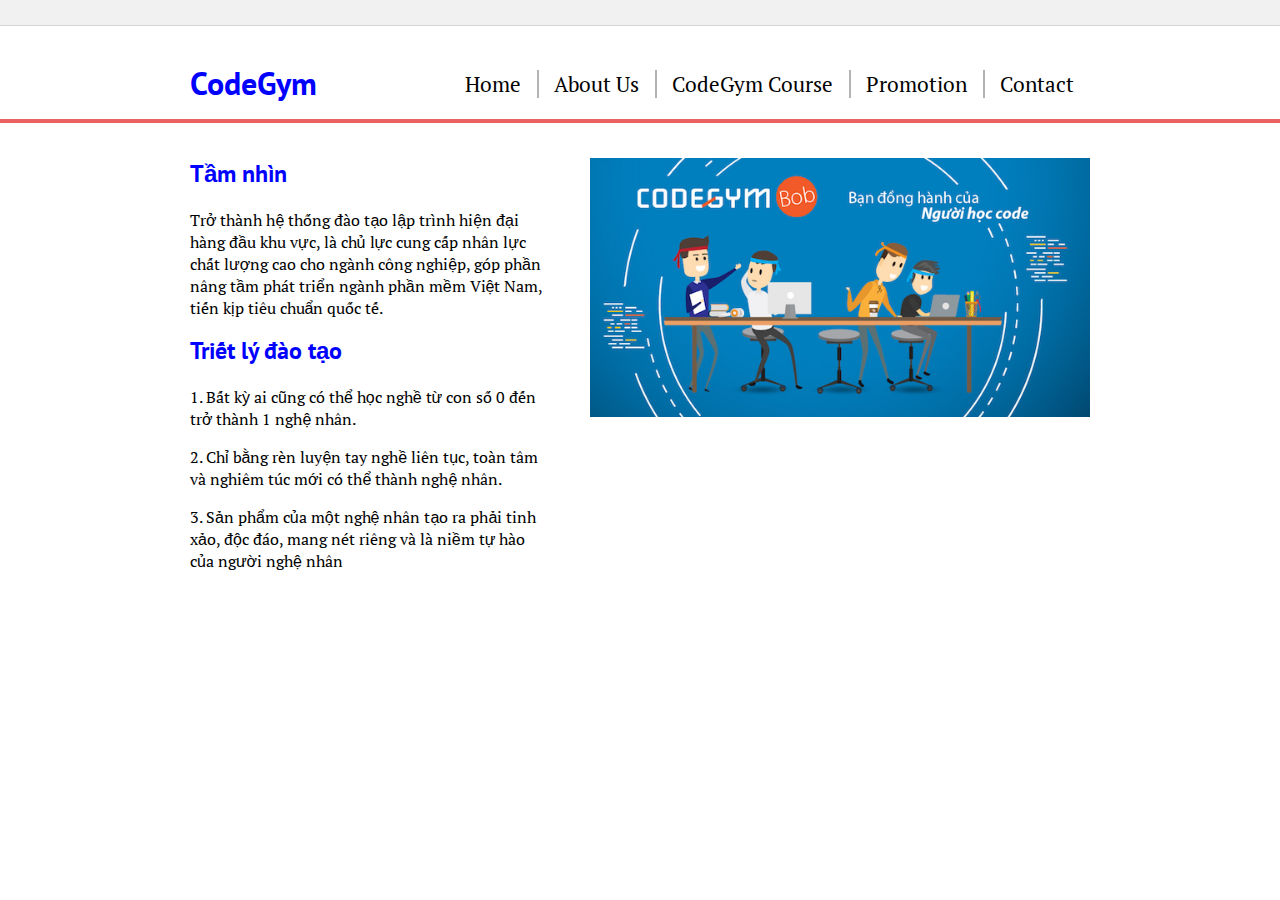
<file: index.html>
<!DOCTYPE html>
<html lang="en">
<head>
    <meta charset="UTF-8">
    <title>Title</title>
    <style>
        @import url('https://fonts.googleapis.com/css?family=PT+Sans');
    @import url('https://fonts.googleapis.com/css?family=PT+Serif');

        h1, h2, h4, h5, h6 {
            font-family: 'PT Sans', 'Helvetica', 'Arial';;
        }

        html, body {
            margin: 0;
            padding: 0;
            font-family: 'PT Serif', 'Helvetica', 'Arial';
        }
        #topbar{
            width: 100%;
            background: #F1F1F1; /* light gray */
            border-bottom: 1px solid #D4D4D4; /* dark gray "underline" */
            height: 25px;
        }
        .normal-wrapper{
            width: 900px;
            margin: 0 auto;
            padding: 15px 40px;
            overflow: auto;
        }
        h1 {
            color: blue;
            float: left;
            margin: 21px 0 0 0px;
        }
        h2 {
            color: blue;
        }
        #navbar {
            list-style-type: none;
            margin: 29px 0 0 0;
            padding: 0;
            float: right;
            font-size: 16pt;
        }
        #navbar li{
            display: inline;
        }
        #navbar li a:link, #navbar li a:visited, #navbar li a:active {
            text-decoration: none;
            color: #000000;
            padding: 0 16px 0 10px;
            margin: 0;
            border-right: 2px solid #B4B4B4;
        }
        #navbar li a:link.last-link {
            border-right: 0px;
        }
        #navbar li a:hover {
            color: #EB6361;
        }
        #top-color-splash{
            width: 100%;
            height: 4px;
            background: #EB6361;
        }
        .one-third {
            width: 40%;
            float: left;
            box-sizing: border-box;
            margin-top: 20px;
        }
        .two-third {
            width: 60%;
            float: left;
            box-sizing: border-box;
            padding-left: 40px;
            text-align: right;
            margin-top: 20px;
        }
        .featured-image {
            max-width: 500px;
        }
        .no-margin-top {
            margin-top: 0;
        }
        .no-margin {
            margin-top: 20px;
            width: 40%;
            float: left;
            box-sizing: border-box;
        }


    </style>

</head>
<body>
<div id = 'topbar'></div>
<!--    <div class="image">-->
<!--        <img src="./image/Image_1.JPG" alt="" style="width: 80px; height: 80px">-->
<!--    </div>-->
<div class = 'normal-wrapper'>

    <div id="logo-container">

        <h1>CodeGym</h1>
    </div>

    <ul id="navbar">
        <li><a href="">Home</a></li>
        <li><a href="index.html">About Us</a></li>
        <li><a href="QLSP.html">CodeGym Course</a></li>
        <li><a href="">Promotion</a></li>
        <li><a href="" class="last-link">Contact</a></li>
    </ul>
</div>

<div id="top-color-splash"></div>
<div class="normal-wrapper">
    <div class="one-third">
        <h2 class="no-margin-top"> Tầm nhìn </h2>
        <p>
            Trở thành hệ thống đào tạo lập trình hiện đại hàng đầu khu vực, là chủ lực cung cấp nhân lực chất lượng cao cho ngành
            công nghiệp, góp phần nâng tầm phát triển ngành phần mềm Việt Nam, tiến kịp tiêu chuẩn quốc tế.
        </p>
        <h2 class="no-margin-top">Triết lý đào tạo</h2>
        <p> 1. Bất kỳ ai cũng có thể học nghề từ con số 0 đến trở thành 1 nghệ nhân.</p>
        <p> 2. Chỉ bằng rèn luyện tay nghề liên tục, toàn tâm và nghiêm túc mới có thể thành nghệ nhân.</p>
        <p>3. Sản phẩm của một nghệ nhân tạo ra phải tinh xảo, độc đáo, mang nét riêng và là niềm tự hào của người nghệ nhân</p>
    </div>
    <div class="two-third">
        <img class="featured-image" src="./image/Image_1.JPG" alt="">
    </div>
</div>
</body>
</html>
</file>
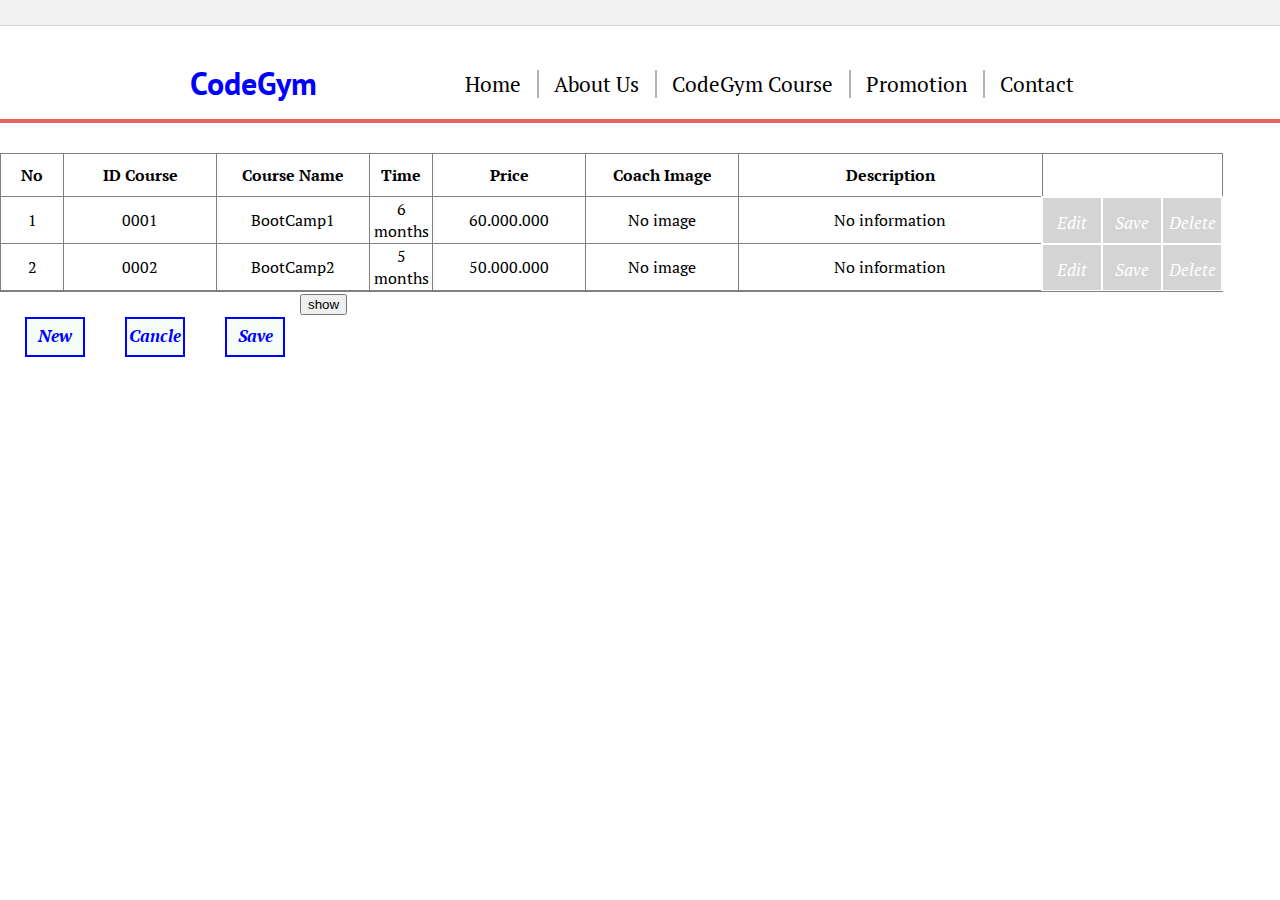
<file: QLSP.html>
<!DOCTYPE html>
<html lang="en">
<head>
    <meta charset="UTF-8">
    <title>Title</title>
    <link rel="stylesheet" href="index.css">

</head>
<body>
<div id = 'topbar'></div>
<!--    <div class="image">-->
<!--        <img src="./image/Image_1.JPG" alt="" style="width: 80px; height: 80px">-->
<!--    </div>-->
<div class = 'normal-wrapper'>

    <div id="logo-container">

        <h1>CodeGym</h1>
    </div>

    <ul id="navbar">
        <li><a href="">Home</a></li>
        <li><a href="index.html">About Us</a></li>
        <li><a href="QLSP.html">CodeGym Course</a></li>
        <li><a href="">Promotion</a></li>
        <li><a href="" class="last-link">Contact</a></li>
    </ul>
</div>

<div id="top-color-splash"></div>

<div>
    <table border="1" id = 'table1'>
        <tr>
            <div ><th class="normal-td-sort">No</th></div>
            <div><th class="normal-td-middle">ID Course</th></div>
            <div><th class="normal-td-middle">Course Name</th></div>
            <div><th class="normal-td-sort">Time</th></div>
            <div><th class="normal-td-middle">Price</th></div>
            <div><th class="normal-td-middle">Coach Image</th></div>
            <div><th class="normal-td-long">Description</th></div>
        </tr>
    </table>

    <div onmousedown="prepairAddProduct()" class="icon-outer">
        <div class="icon-rectangle1">
            <b><i>New</i></b>
        </div>
    </div>

    <div onmousedown="reProduct()" class="icon-outer">
        <div class="icon-rectangle1">
            <b><i>Cancle</i></b>
        </div>
    </div>

    <div onmousedown="addProduct()" class="icon-outer">
        <div class="icon-rectangle1">
            <b><i>Save</i></b>
        </div>
    </div>

    <script src="mainProductManager.js"></script>
    <script src="addNewProduct.js"></script>
    <script src="editProduct.js"></script>
    <script src="showCourse.js"></script>
    <button onclick="showImage()">show</button>
    <div id = 'Detail' class="image">
    </div>

</html>
</file>
<file: index.css>
@import url('https://fonts.googleapis.com/css?family=PT+Sans');
@import url('https://fonts.googleapis.com/css?family=PT+Serif');

h1, h2, h4, h5, h6 {
    font-family: 'PT Sans', 'Helvetica', 'Arial';;
}

html, body {
    margin: 0;
    padding: 0;
    font-family: 'PT Serif', 'Helvetica', 'Arial';
}
#topbar{
    width: 100%;
    background: #F1F1F1; /* light gray */
    border-bottom: 1px solid #D4D4D4; /* dark gray "underline" */
    height: 25px;
}
.normal-wrapper{
    width: 900px;
    margin: 0 auto;
    padding: 15px 40px;
    overflow: auto;
}
h1 {
    color: blue;
    float: left;
    margin: 21px 0 0 0px;
}
h2 {
    color: blue;
}
#navbar {
    list-style-type: none;
    margin: 29px 0 0 0;
    padding: 0;
    float: right;
    font-size: 16pt;
}
#navbar li{
    display: inline;
}
#navbar li a:link, #navbar li a:visited, #navbar li a:active {
    text-decoration: none;
    color: #000000;
    padding: 0 16px 0 10px;
    margin: 0;
    border-right: 2px solid #B4B4B4;
}
#navbar li a:link.last-link {
    border-right: 0px;
}
#navbar li a:hover {
    color: #EB6361;
}
#top-color-splash{
    width: 100%;
    height: 4px;
    background: #EB6361;
}
.one-third {
    width: 40%;
    float: left;
    box-sizing: border-box;
    margin-top: 20px;
}
.two-third {
    width: 60%;
    float: left;
    box-sizing: border-box;
    padding-left: 40px;
    text-align: right;
    margin-top: 20px;
}
.featured-image {
    max-width: 500px;
}
.no-margin-top {
    margin-top: 0;
}
.no-margin {
    margin-top: 20px;
    width: 40%;
    float: left;
    box-sizing: border-box;
}
table {
    margin-top: 30px;
    border-collapse: collapse;

}
.normal-td-button{
    width: 50px;
    height: 40px;
    text-align: center;
}
.normal-td-sort {
    width: 60px;
    height: 40px;
    text-align: center;
}
.normal-td-middle {
    width: 150px;
    height: 40px;
    text-align: center;
}
.normal-td-long {
    width: 300px;
    height: 40px;
    text-align: center;
}
.icon-outer{
    box-sizing: border-box;
    float: left;
    width: 100px;
    padding: 25px;
    margin: 0;
    text-align: center;
}
.icon-rectangle{
    text-align: center;
    background: #D4D4D4;
    color: white;
    width: 60px;
    height: 40px;
    margin: 0 auto;
    border: 2px solid white;
    box-sizing: border-box;
    font-size: 13pt;
    padding: 5px 0 0 0;
    cursor: pointer;
}
.icon-rectangle:hover{
    color: #FFFFFF;
    background: #EB6361;
}
.icon-rectangle1{
    text-align: center;
    background: #f4fef7;
    color: blue;
    width: 60px;
    height: 40px;
    margin: 0 auto;
    border: 2px solid blue;
    box-sizing: border-box;
    font-size: 13pt;
    padding: 5px 0 0 0;
    cursor: pointer;
}
.icon-rectangle1:hover{
    color: #FFFFFF;
    background: #EB6361;
}
.image {
    width: 100px;
    height: 100px;
}
</file>
